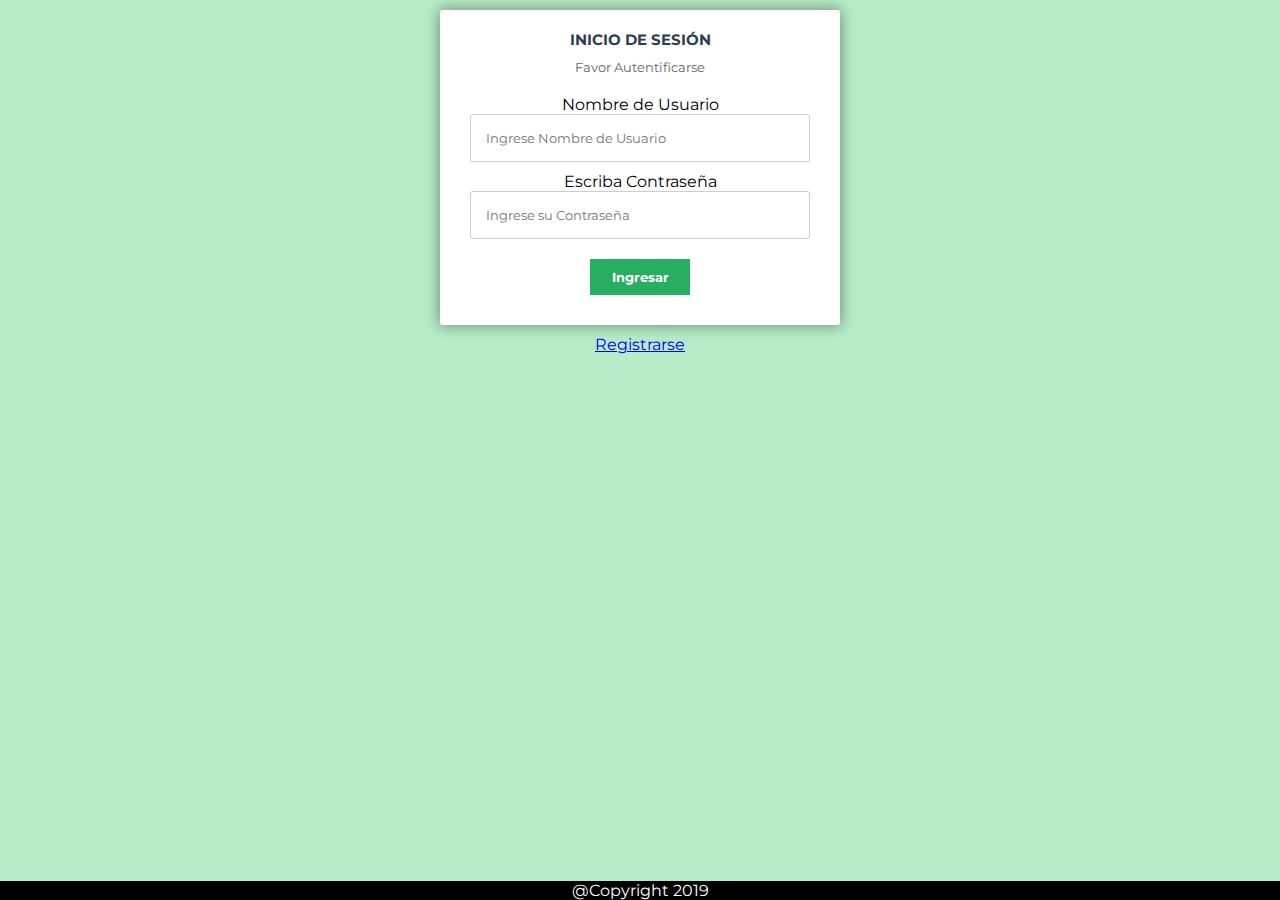
<file: sesion.html>
<!DOCTYPE html>
<html lang="es">
	<head>
<!--CSS-->
		<link rel="stylesheet" href="./style.css">
<!--Bootstrap CSS-->
		<title>Inicio de Sesión Soluciones Medicas</title>
		<meta charset="UTF-8">
		<meta name="viewport" content="initial-scale=1.0">
	</head> 
	<body>
		<form method="POST" id="msform" action="php/Inicio Sesion/validar.php" onsubmit="return validar()">
<!--FIELDSETS-->
			<fieldset>
				<h2 class="fs-title">INICIO DE SESIÓN</h2>
				<h3 class="fs-subtitle">Favor Autentificarse</h3>
				<label>Nombre de Usuario</label>
				<input type="text" name="usuario" placeholder="Ingrese Nombre de Usuario" id="usuario" required/>
				<label>Escriba Contrase&ntilde;a</label>
				<input type="password" name="contrasena" placeholder="Ingrese su Contrase&ntilde;a" id="contrasena" required/>
				<input type="submit" name="Ingresar" value="Ingresar" class="next action-button" />
			</fieldset>   
		</form>
        <div class="registro">
            <a href="php/Inicio%20Sesion/formulario.html">Registrarse</a>
        </div> 
        <div class="footer">
  		<p>@Copyright 2019</p>
		</div>
    </body>
</html>
</file>
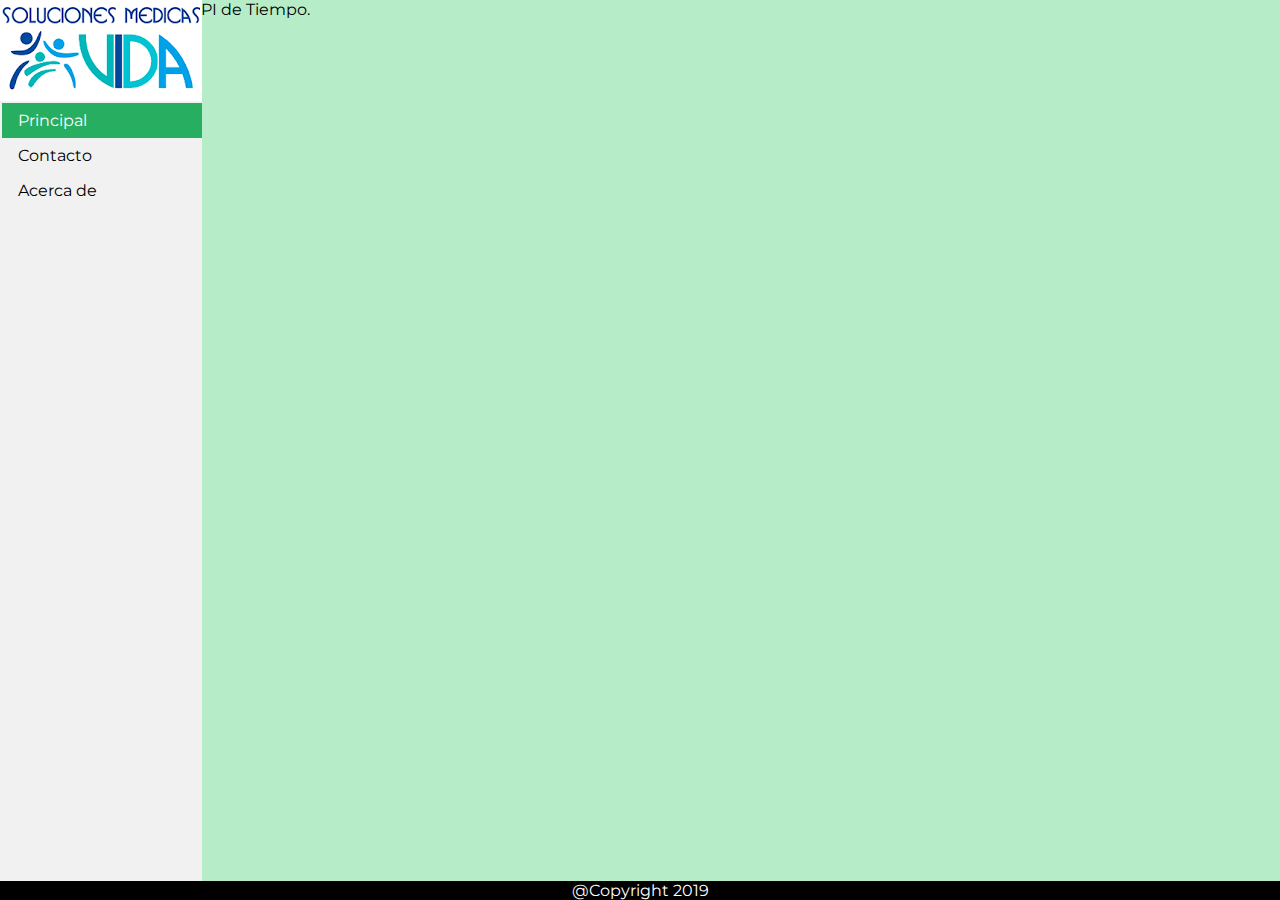
<file: menu/contacto.html>
<!DOCTYPE html>
<html lang="es">
	<head>
<!--CSS-->
		<link rel="stylesheet" href="../style.css">
<!--Bootstrap CSS-->
		<title>Page Title</title>
		<meta charset="UTF-8">
		<meta name="viewport" content="initial-scale=1.0">
	</head>
	<body>
<!--ESTE ES EL ENCABEZADO (TITULO)-->
		<div class="Navigation">
		<div class="logo">
			<img src="../images/Logo.png" alt="Logo">
		</div>
		<div class="panel">
			<ul class="menu">
  				<li><a class="active" href="../index.html">Principal</a></li>
  				<li><a href="Contacto.html">Contacto</a></li>
  				<li><a href="https://www.sedolor.es/pacientes/consejos-y-recomendaciones/">Acerca de</a></li>
			</ul>
		</div>
		</div>
		
<!----- API de Tiempo --->
        <p>
        </p>				
        <div class="ContenedorFrame">
        <div class="ContenedorFrame" id="TTPW_Actb">API de Tiempo.</div>
        <script type="text/javascript" src="https://www.tutiempo.net/s-widget/pw/fActb/C10/geo"></script>
        
		<div class="footer">
  		<p>@Copyright 2019</p>
		</div>
        </div>
	</body>
</html>
</file>
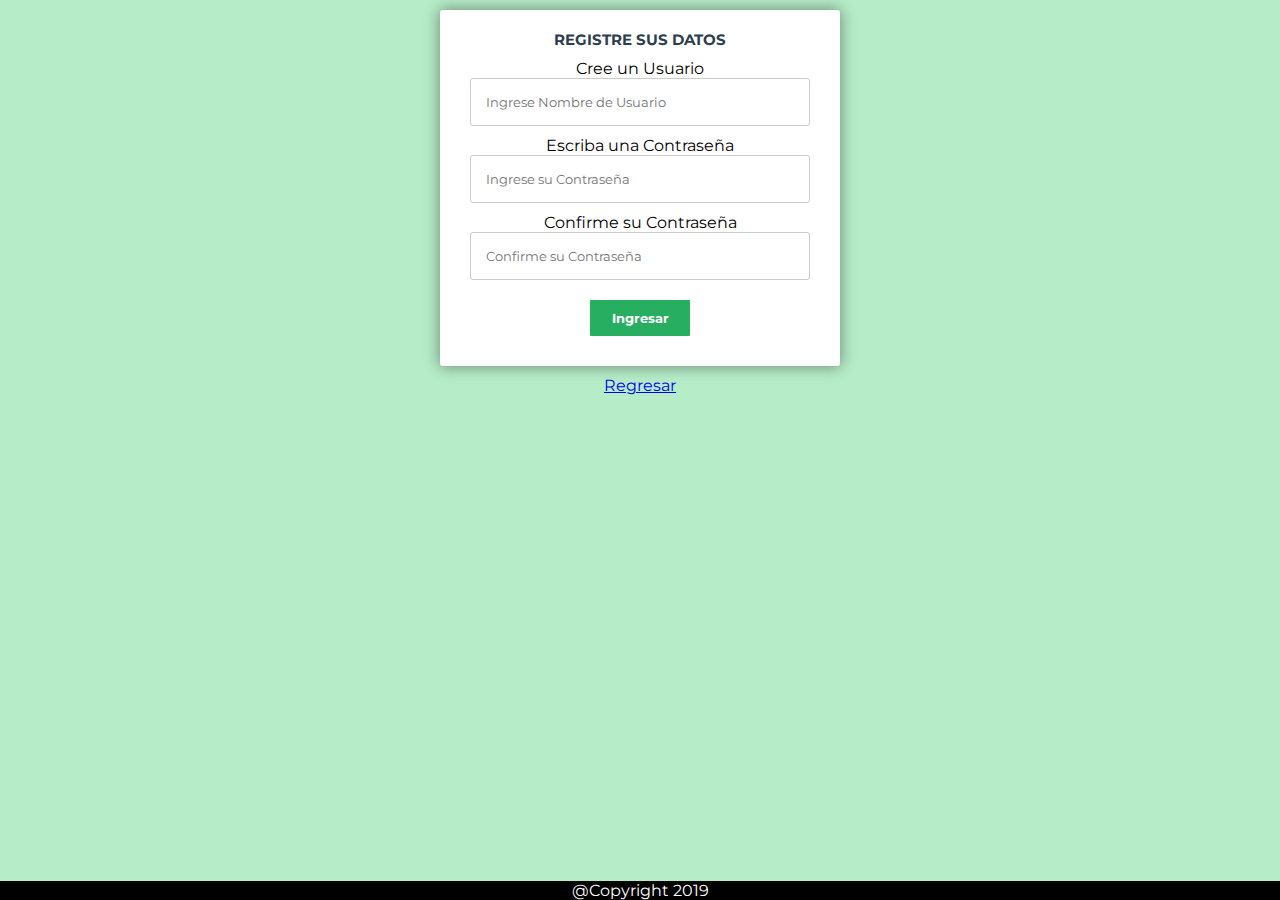
<file: php/Inicio Sesion/formulario.html>
<!DOCTYPE html>
<html lang="es">
	<head>
<!--CSS-->
		<link rel="stylesheet" href="../../style.css">
<!--Bootstrap CSS-->
		<title>Formulario de registro de Usuario</title>
		<meta charset="UTF-8">
		<meta name="viewport" content="initial-scale=1.0">
	</head>
	<body>
		<form method="POST" id="msform" action="Ingresousuarios.php">
<!--FIELDSETS-->
			<fieldset>
				<h2 class="fs-title">REGISTRE SUS DATOS</h2>
				<label>Cree un Usuario</label>
				<input type="text" name="usuario" placeholder="Ingrese Nombre de Usuario" id="usuario"/>
				<label>Escriba una Contrase&ntilde;a</label>
				<input type="password" name="contrasena" placeholder="Ingrese su Contrase&ntilde;a" id="contrasena"/>
                <label>Confirme su Contrase&ntilde;a</label>
				<input type="password" name="repcontrasena" placeholder="Confirme su Contrase&ntilde;a" id="repcontrasena"/>                
				<input type="submit" name="Ingresar" value="Ingresar" class="next action-button" />
			</fieldset>   
		</form>
        <div class="registro">
            <a href="../../sesion.html">Regresar</a>
        </div> 
        <div class="footer">
  		<p>@Copyright 2019</p>
		</div>
    </body>
</html>
</file>
<file: style.css>
/*custom font*/
@import url(https://fonts.googleapis.com/css?family=Montserrat);

/*basic reset*/
* {margin: 0; padding: 0;}

html {
	height: 100%;
	/*Image only BG fallback*/
	
	/*background = gradient + image pattern combo*/
	background: 
		linear-gradient(rgba(182,237,200,1), rgba(182,237,200,1));
}
body {
	font-family: montserrat, arial, verdana;
	margin: 0;
}
div.Navigation {
  	position: absolute;
	width: 202px;
	height: 100%;
	bottom: 1px;
  	background-color: #f1f1f1;
	border: 0px solid #27AE60;
}
div.logo {
  	position:absolute;
	width: 200px;
	height: 100px;
  	border: 0px solid #73AD21;
}
div.panel {
	position: absolute;
	top: 104px;
	right: 0;
	width: 200px;
	height: 200px;
	border: 0px solid #73AD21;
}

.menu {
  list-style-type: none;
  margin: 0;
  padding: 0;
  width: 200px;
  background-color: #f1f1f1;
}

li a {
  display: block;
  color: #000;
  padding: 8px 16px;
  text-decoration: none;
}

li a.active {
  background-color: #27AE60;
  color: white;
}

li a:hover:not(.active) {
  background-color: #555;
  color: white;
}
/*form styles*/
#msform {
	width: 500px;
	margin: 10px auto;
	text-align: center;
	position: relative;
}
#msform label {
	width: 500px;
	margin: 10px auto;
	text-align: center;
	position: relative;
}
#msform fieldset {
	background: white;
	border: 0 none;
	border-radius: 3px;
	box-shadow: 0 0 15px 1px rgba(0, 0, 0, 0.4);
	padding: 20px 30px;
	box-sizing: border-box;
	width: 80%;
	margin: 0 10%;
	
	/*stacking fieldsets above each other*/
	position: relative;
}
/*Hide all except first fieldset*/
#msform fieldset:not(:first-of-type) {
	display: none;
}
/*inputs*/
#msform input, #msform textarea, #msform select {
	padding: 15px;
	border: 1px solid #ccc;
	border-radius: 3px;
	margin-bottom: 10px;
	width: 100%;
	box-sizing: border-box;
	font-family: montserrat;
	color: #2C3E50;
	font-size: 13px;
}
/*buttons*/
#msform .action-button {
	width: 100px;
	background: #27AE60;
	font-weight: bold;
	color: white;
	border: 0 none;
	border-radius: 1px;
	cursor: pointer;
	padding: 10px 5px;
	margin: 10px 5px;
}
#msform .action-button:hover, #msform .action-button:focus {
	box-shadow: 0 0 0 2px white, 0 0 0 3px #27AE60;
}
/*headings*/
.fs-title {
	font-size: 15px;
	text-transform: uppercase;
	color: #2C3E50;
	margin-bottom: 10px;
}
.fs-subtitle {
	font-weight: normal;
	font-size: 13px;
	color: #666;
	margin-bottom: 20px;
}
/*progressbar*/
#progressbar {
	margin-bottom: 10px;
	overflow: hidden;
	/*CSS counters to number the steps*/
	counter-reset: step;
}
#progressbar li {
	list-style-type: none;
	color: black;
	text-transform: uppercase;
	font-size: 9px;
	width: 33.33%;
	float: left;
	position: relative;
}
#progressbar li:before {
	content: counter(step);
	counter-increment: step;
	width: 20px;
	line-height: 20px;
	display: block;
	font-size: 10px;
	color: #333;
	background: white;
	border-radius: 3px;
	margin: 0 auto 5px auto;
}
/*progressbar connectors*/
#progressbar li:after {
	content: '';
	width: 100%;
	height: 2px;
	background: white;
	position: absolute;
	left: -50%;
	top: 9px;
	z-index: -1; /*put it behind the numbers*/
}
#progressbar li:first-child:after {
	/*connector not needed before the first step*/
	content: none; 
}
/*marking active/completed steps green*/
/*The number of the step and the connector before it = green*/
#progressbar li.active:before,  #progressbar li.active:after{
	background: #27AE60;
	color: white;
}
.globo{
  padding: 7.5em;
  border-radius: 2em;
  font-family: sans-serif;
  z-index: 1; 
  background-color: white;
  filter: drop-shadow(0px 0px 2px black) ;
}
.globo::before{
  position: absolute; 
  z-index: -1;
  width: 5px;
  height: 5px;
}
.footer {
  position: fixed;
   left: 0;
   bottom: 0;
   width: 100%;
   background-color: black;
   color: white;
   text-align: center;
}
.ContenedorFrame{
margin-left: auto;
margin-right: auto;
width: 900px; 
height: 700px;
display: block;
align-items: center;
vertical-align: middle;

}
.registro {
   text-align: center;
}
.recordar {
   text-align: center;
}
</file>
